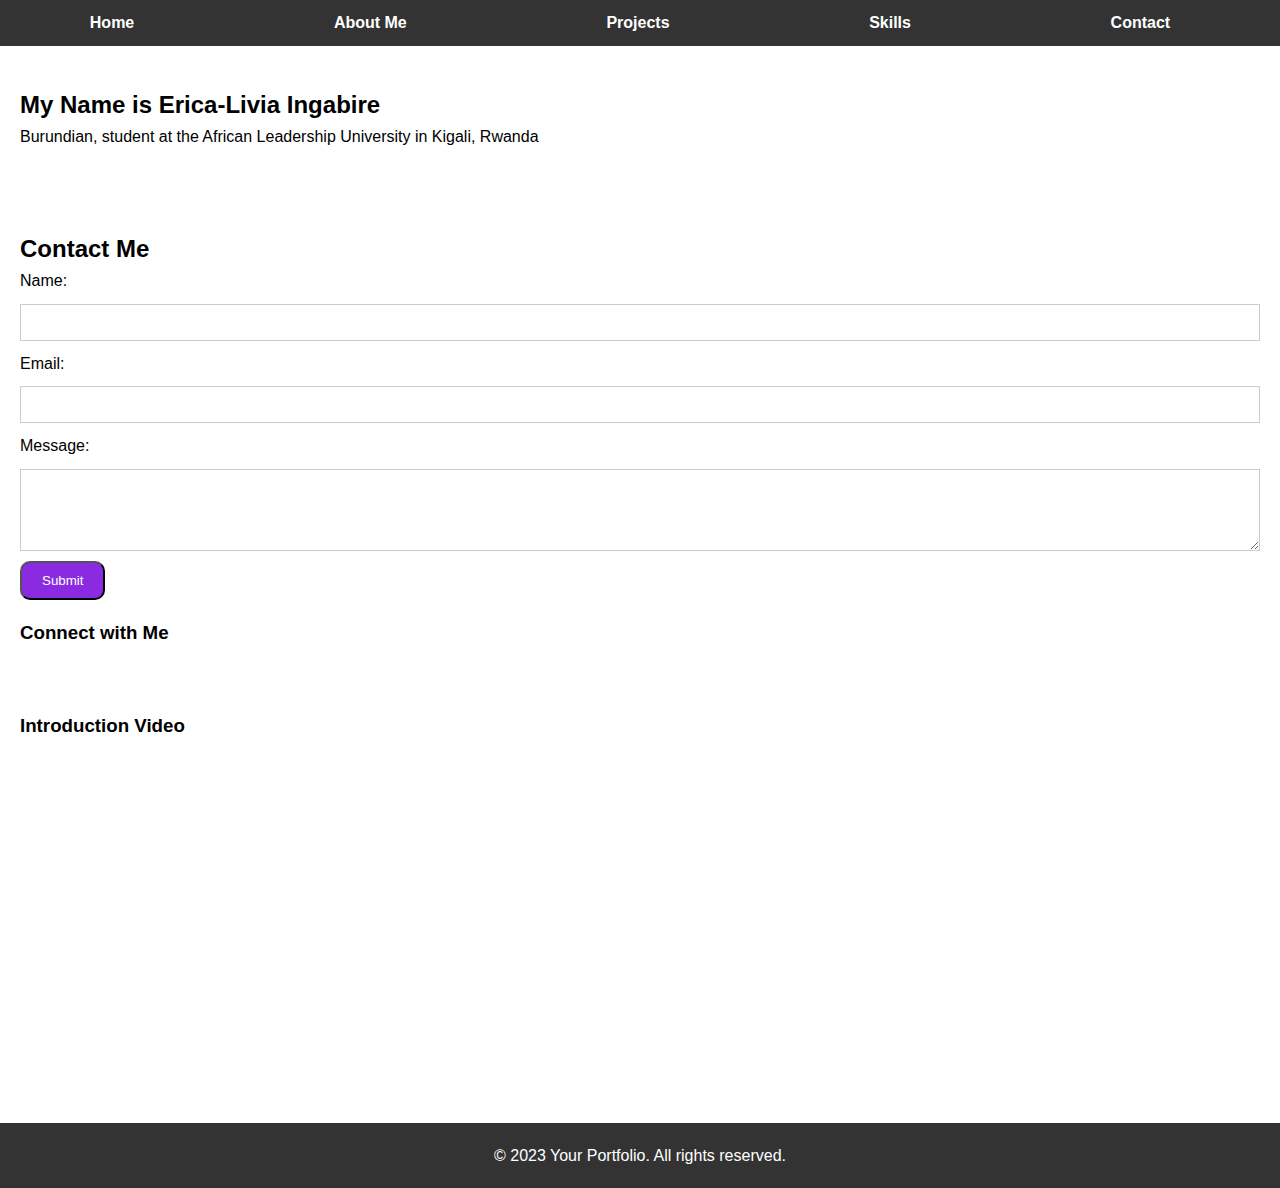
<file: about.html>
<!DOCTYPE html>
<html lang="en">

<head>
    <meta charset="UTF-8">
    <meta name="viewport" content="width=device-width, initial-scale=1.0">
    <link rel="stylesheet" href="styles.css">
    <title>Your Portfolio</title>
</head>

<body>

    <nav>
        <ul>
            <li><a href="index.html">Home</a></li>
            <li><a href="about.html">About Me</a></li>
            <li><a href="project.html">Projects</a></li>
            <li><a href="skills.html">Skills</a></li>
            <li><a href="contact.html">Contact</a></li>
        </ul>
    </nav>
    <section id="about">
        <div>
            <h2>My Name is Erica-Livia Ingabire</h2>
            <p>Burundian, student at the African Leadership University in Kigali, Rwanda</p>
        </div>
    </section>

    <section id="contact">
        <h2>Contact Me</h2>

        <form action="#" method="post">
            <label for="name">Name:</label>
            <input type="text" id="name" name="name" required>

            <label for="email">Email:</label>
            <input type="email" id="email" name="email" required>

            <label for="message">Message:</label>
            <textarea id="message" name="message" rows="4" required></textarea>

            <button type="submit">Submit</button>
        </form>

        <div class="social-media">
            <h3>Connect with Me</h3>
            <ul>
                <li><a href="#" target="_blank" rel="noopener noreferrer">LinkedIn</a></li>
                <li><a href="#" target="_blank" rel="noopener noreferrer">Twitter</a></li>
                <li><a href="#" target="_blank" rel="noopener noreferrer">GitHub</a></li>
            </ul>
        </div>

        <div class="embedded-video">
            <h3>Introduction Video</h3>
            <iframe width="560" height="315" src="https://www.youtube.com/embed/your-video-id" frameborder="0"
                allowfullscreen></iframe>
        </div>
    </section>

    <footer>
        <p>&copy; 2023 Your Portfolio. All rights reserved.</p>
    </footer>

</body>

</html>
</file>
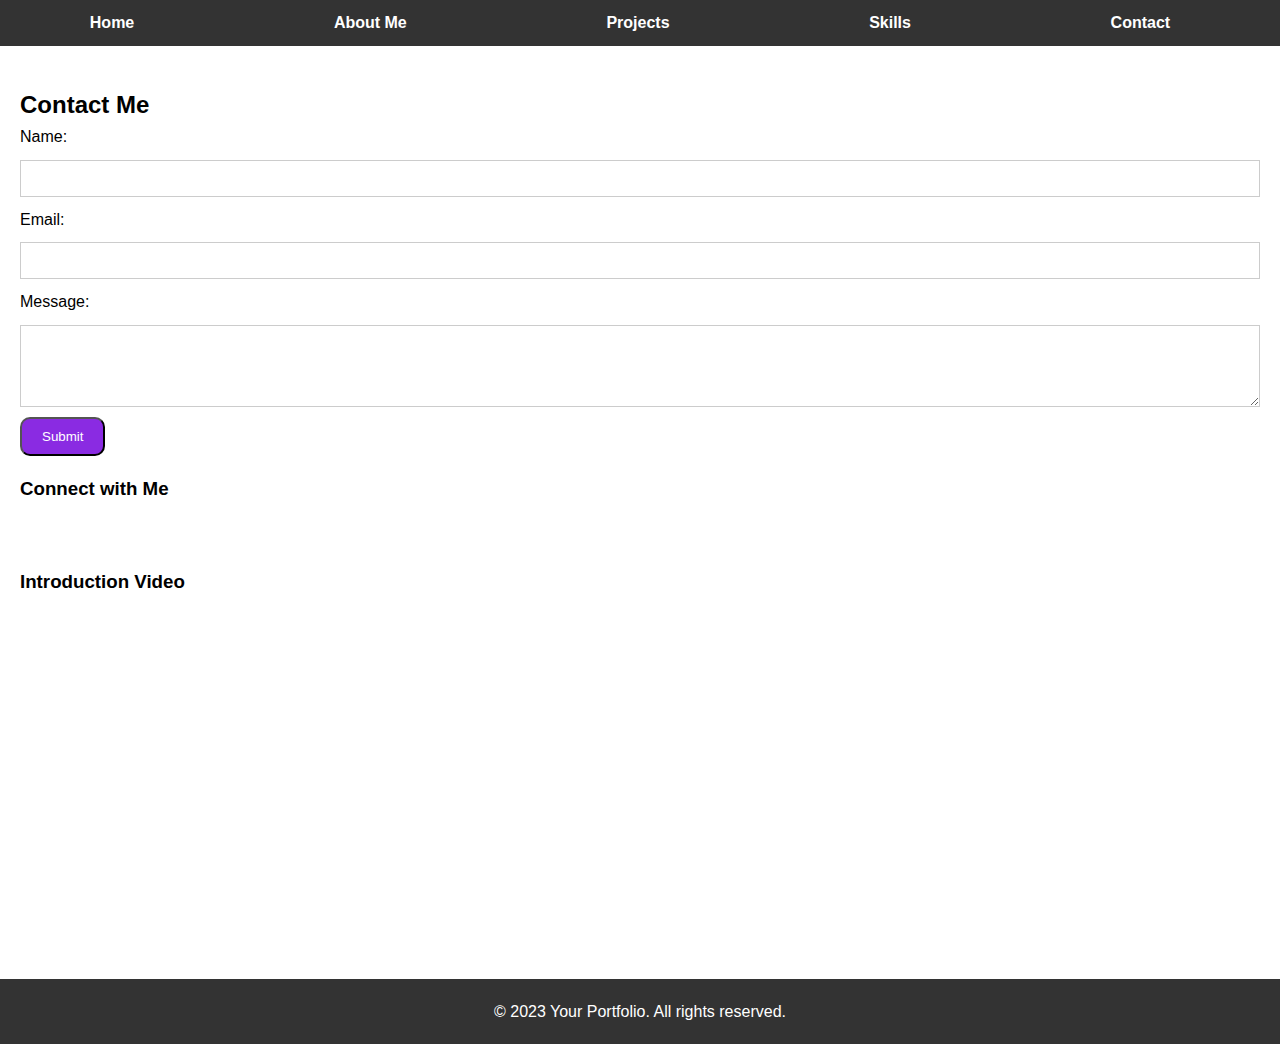
<file: contact.html>
<!DOCTYPE html>
<html lang="en">

<head>
    <meta charset="UTF-8">
    <meta name="viewport" content="width=device-width, initial-scale=1.0">
    <link rel="stylesheet" href="styles.css">
    <title>Your Portfolio</title>
</head>

<body>

    <nav>
        <ul>
            <li><a href="index.html">Home</a></li>
            <li><a href="about.html">About Me</a></li>
            <li><a href="project.html">Projects</a></li>
            <li><a href="skills.html">Skills</a></li>
            <li><a href="contact.html">Contact</a></li>
        </ul>
    </nav>

    <section id="contact">
        <h2>Contact Me</h2>

        <form action="#" method="post">
            <label for="name">Name:</label>
            <input type="text" id="name" name="name" required>

            <label for="email">Email:</label>
            <input type="email" id="email" name="email" required>

            <label for="message">Message:</label>
            <textarea id="message" name="message" rows="4" required></textarea>

            <button type="submit">Submit</button>
        </form>

        <div class="social-media">
            <h3>Connect with Me</h3>
            <ul>
                <li><a href="#" target="_blank" rel="noopener noreferrer">LinkedIn</a></li>
                <li><a href="#" target="_blank" rel="noopener noreferrer">Twitter</a></li>
                <li><a href="#" target="_blank" rel="noopener noreferrer">GitHub</a></li>
            </ul>
        </div>

        <div class="embedded-video">
            <h3>Introduction Video</h3>
            <iframe width="560" height="315" src="https://www.youtube.com/embed/video-id" frameborder="0"
                allowfullscreen></iframe>
        </div>
    </section>

    <footer>
        <p>&copy; 2023 Your Portfolio. All rights reserved.</p>
    </footer>

</body>

</html>
</file>
<file: styles.css>
/* Reset some default browser styles */
body, h1, h2, p, ul, li {
    margin: 0;
    padding: 0;
}

body {
    font-family: 'Arial', sans-serif;
    line-height: 1.6;
}

/* Navigation Bar Styles */
nav {
    background-color: #333;
    padding: 10px 0;
}

ul {
    list-style: none;
    display: flex;
    justify-content: space-around;
}

li {
    margin-right: 20px;
}

a {
    text-decoration: none;
    color: white;
    font-weight: bold;
}

/* Section Styles */
section {
    padding: 40px 20px;
}

/* Home Page Styles */
#home {
    background-image: url('https://images.unsplash.com/photo-1480506132288-68f7705954bd?q=80&w=1000&auto=format&fit=crop&ixlib=rb-4.0.3&ixid=M3wxMjA3fDB8MHxzZWFyY2h8NHx8cG9ydGZvbGlvJTIwYmFja2dyb3VuZHxlbnwwfHwwfHx8MA%3D%3D');
    color: white;
    height: 200px;
    padding: 150px;
}

button {
    background-color: blueviolet;
    color: white;
    padding: 10px 20px;
    border-radius: 10px;
    cursor: pointer;
}

button:hover {
    transform: scale(1.1);
}

#contact button {
    width: fit-content;
}

/* Form Styles */
form {
    display: grid;
    gap: 10px;
}

input, textarea {
    width: 100%;
    padding: 10px;
    box-sizing: border-box;
    border: 1px solid #ccc;
}



img, video {
    max-width: 100%;
    height: auto;
}

/* Footer Styles */
footer {
    text-align: center;
    padding: 20px 0;
    background-color: #333;
    color: white;
}
</file>
